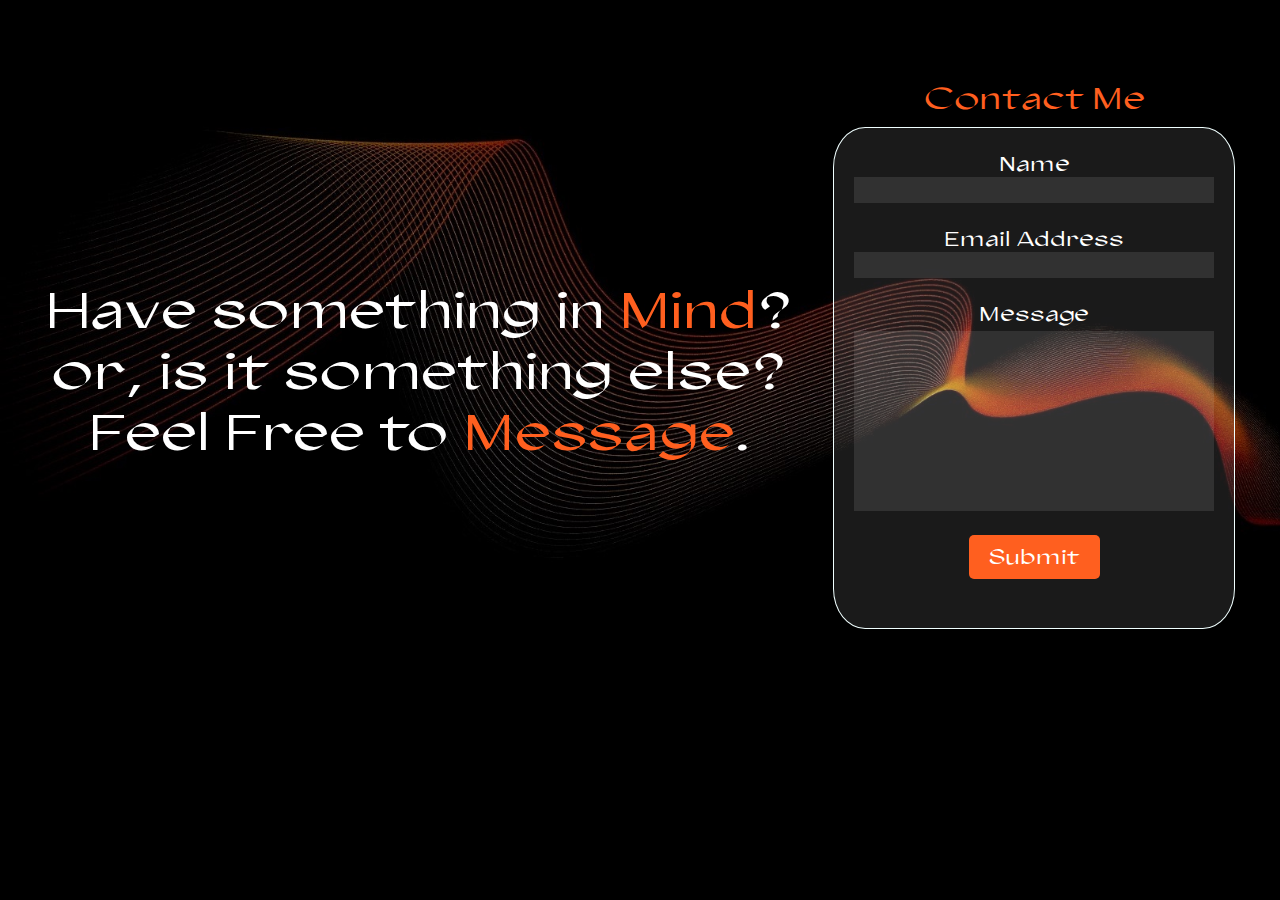
<file: index2.html>
<!DOCTYPE html>
<html lang="en">
<head>
    <meta charset="UTF-8">
    <meta name="viewport" content="width=device-width, initial-scale=1.0">
    <title>Contact Me</title>
    <link rel="stylesheet" href="style2.css">
</head>
<body>
    <div class="supercontainer">
        <div class="text">
            Have something in <div class="mind">Mind</div>?
            <br>or, is it something else?
            <br>
            Feel Free to <div class="message">Message</div>.
        </div>        
        <div class="formcontainer">
            Contact Me
            <br>
            <div class="contactForm">
                <form class="form">
                    <br>
                    Name <input type="text">
                    <br>
                    <br>
                    Email Address <input type="text">
                    <br>
                    <br>
                    <div class="messageform">
                        Message
                    <br>
                    <input type="text">
                    </div>
                    <br>
                    <button>Submit</button>
                </form>
            </div></div>
    </div>
</body>
</html>
</file>
<file: style2.css>
@font-face {
    font-family: "Agentur";
    src: url("FontsFree-Net-Agentur-Display.ttf");
}

body {
    background-color: black;
    margin: 0;
    font-family: 'Agentur', sans-serif;
    background-image: url("NavBarBackgroundImage2.jpg");
    background-size: cover;
    background-repeat: no-repeat;
}

.supercontainer{
    display: flex;
    justify-content: center;
}
.text {
    margin-top: 280px;
    justify-content: center;
    font-size: 50px;
    color: white;
    padding-right: 40px;
    text-align: center; /* Center-align the text */
}

.mind {
    color: #ff5f1f;
    display: inline; /* Ensure "Mind" stays on the same line */
}

.message {
    color: #ff5f1f;
    display: inline; /* Ensure "message." stays on the same line */
}


.formcontainer {
    font-size: 30px;
    color:#ff5f1f;
    text-align: center;
    margin-top: 80px;

}

.contactForm {
    background-color: rgba(255, 255, 255, 0.1); 
    border-radius: 8%;
    width: 400px;
    height: 500px;
    margin-top: 10px;
    font-size: 20px;
    color: white; 
    border-style: solid;
    border-width: 1px;
    border-color: azure;
}
input{
    color: white;
    font-family: 'Agentur', sans-serif;
}
.contactForm input[type="text"] {
    flex: 1;
    background-color: rgba(255, 255, 255, 0.1); 
    border: none; 
    padding: 5px; 
    box-sizing: border-box;
    width:90%
}
.messageform input[type="text"]{
    margin-top: 5px;
    height: 180px;
}
button {
    font-family: 'Agentur', sans-serif;
    margin-top: 0px;
    padding-top: 0px;
    background-color: #ff5f1f;
    color: white;
    padding: 10px 20px;
    border: none;
    border-radius: 5px;
    cursor: pointer;
    font-size: 20px;
}
button:hover{
    background-color: white;
    color: #ff5f1f;
    transition-duration: 0.5s;
}
</file>
